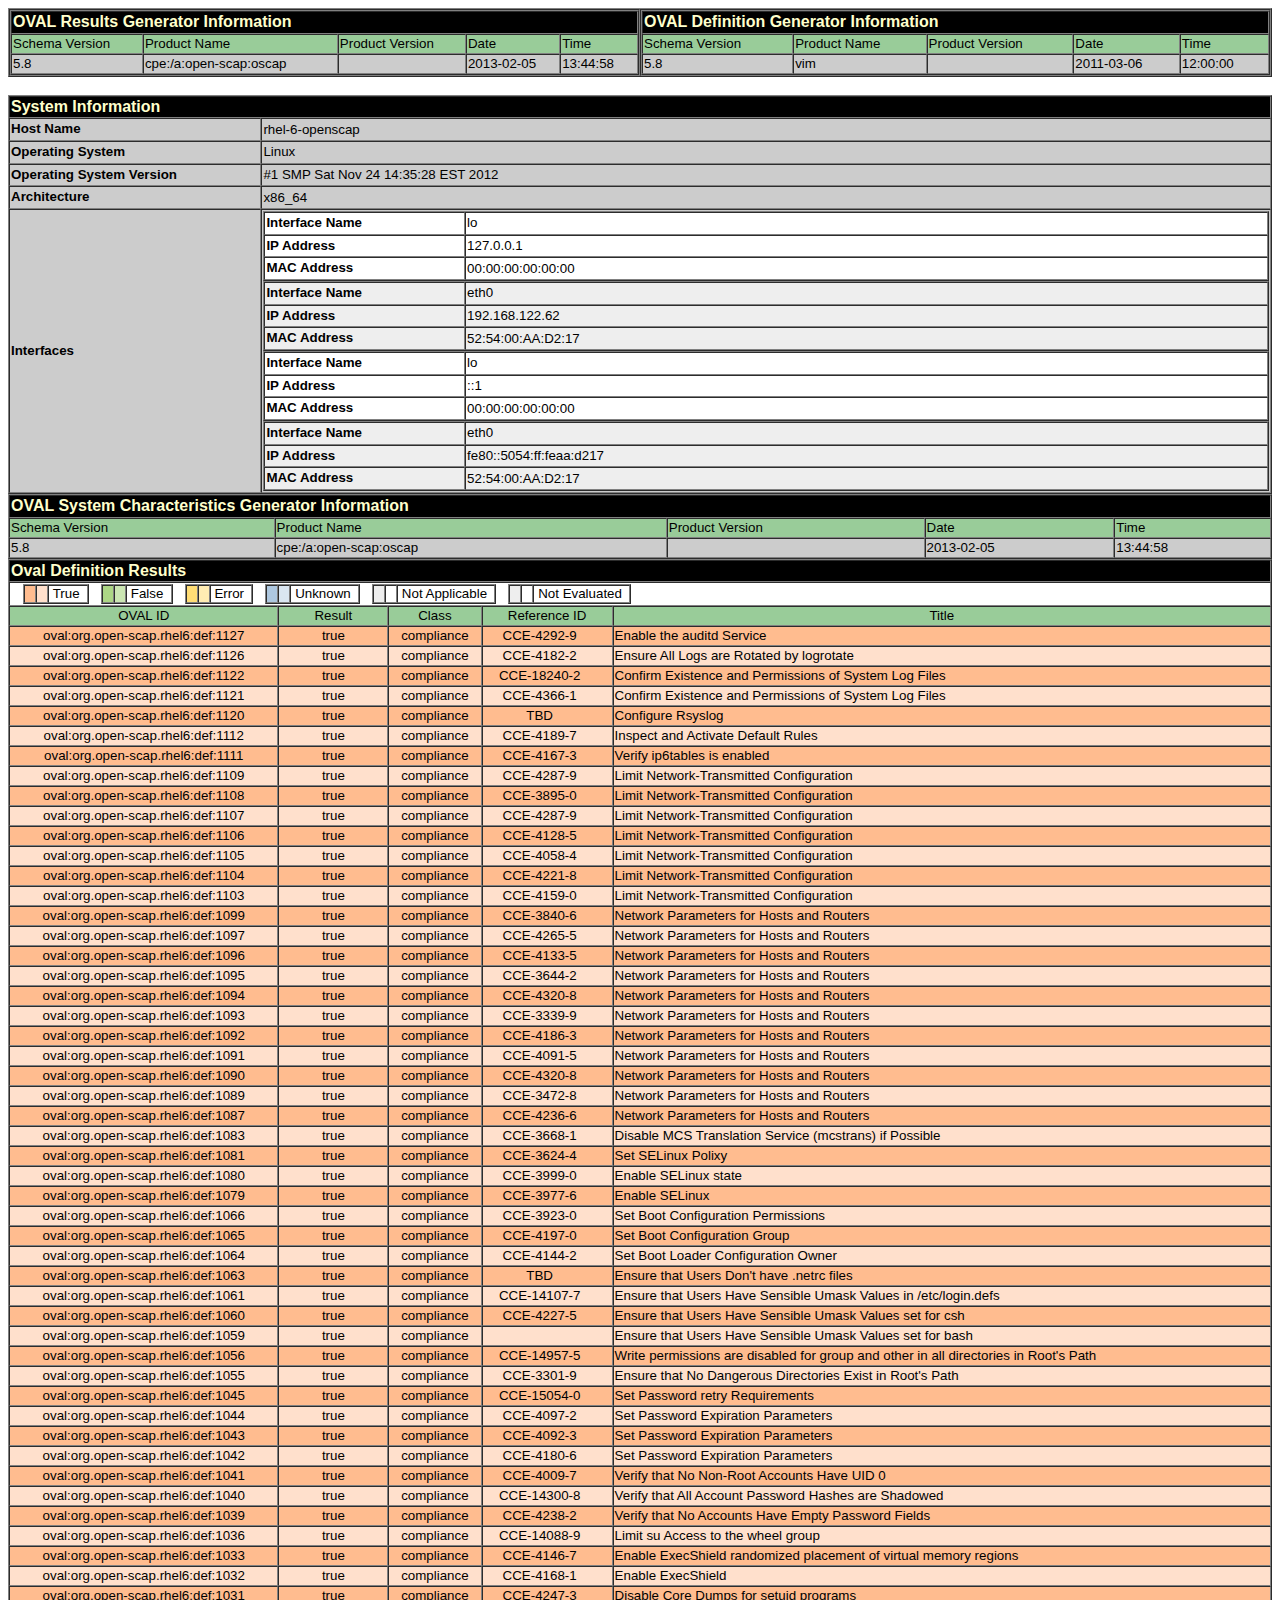
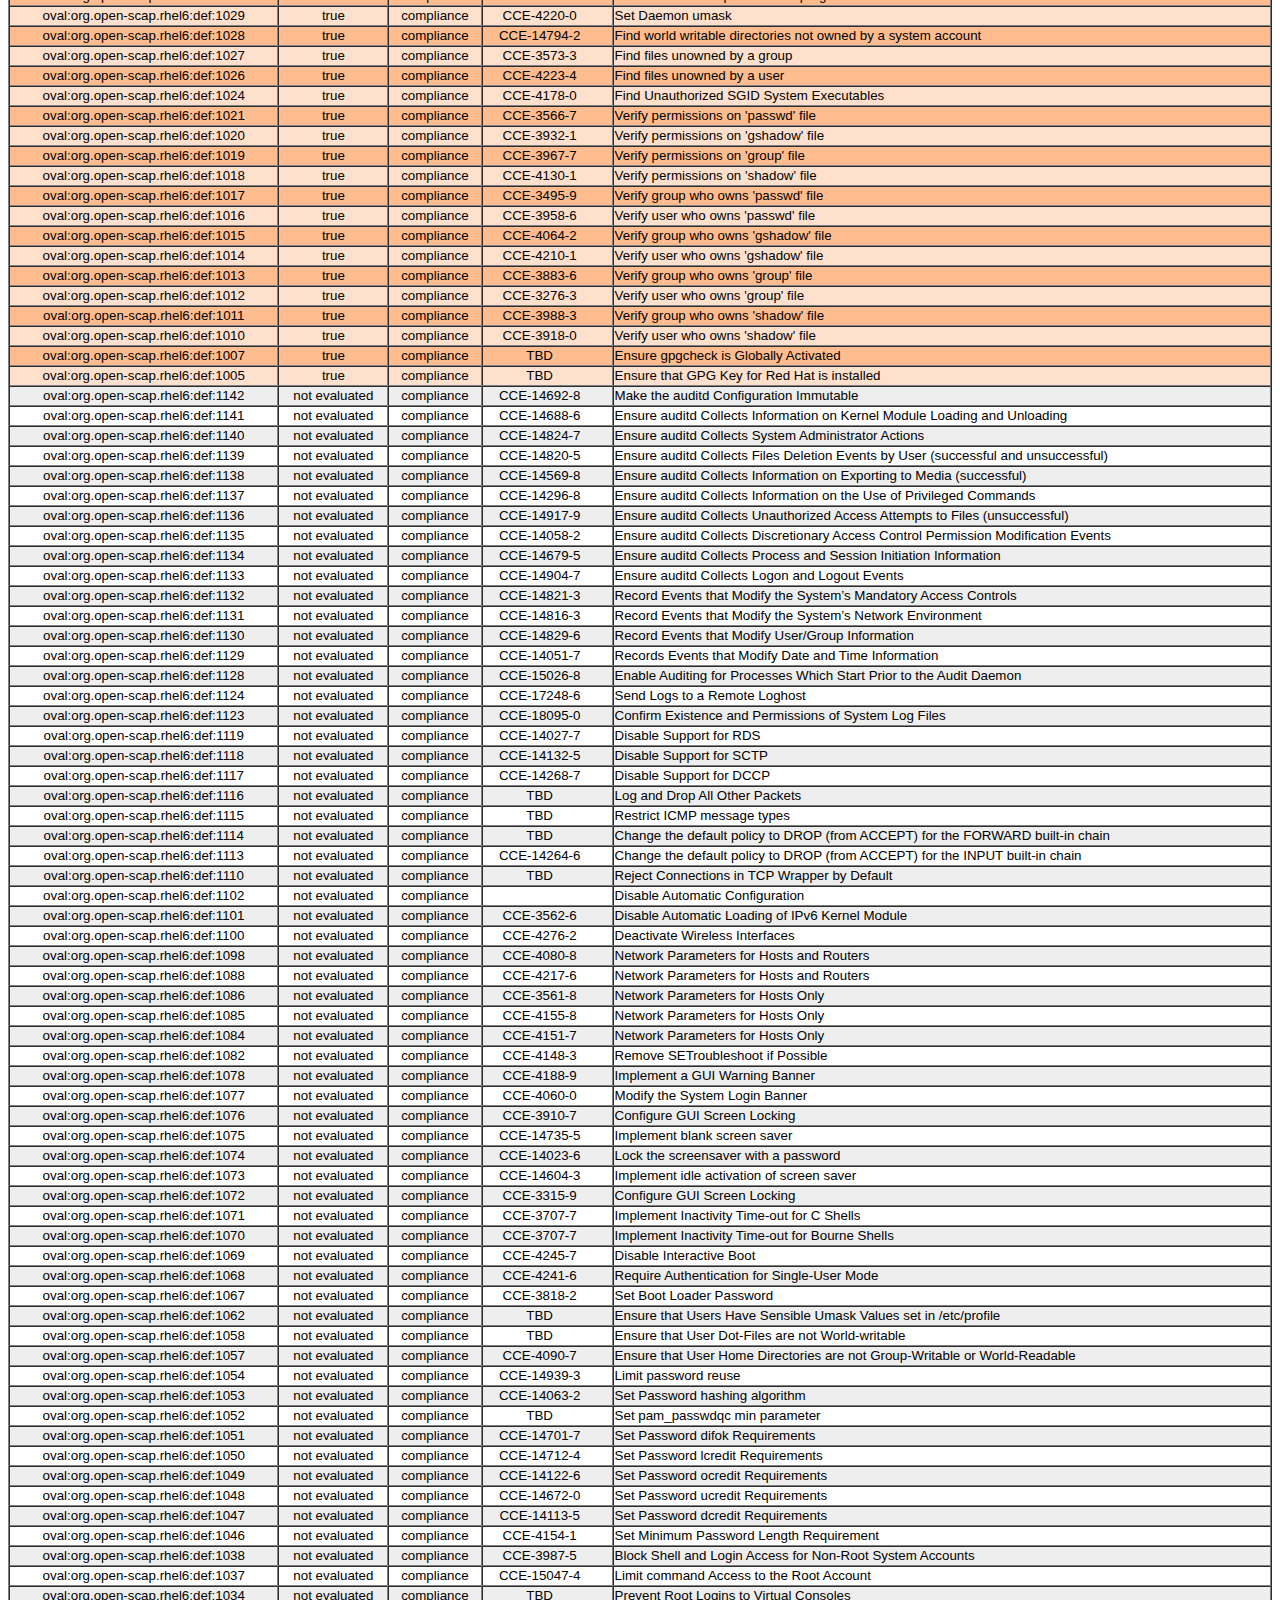
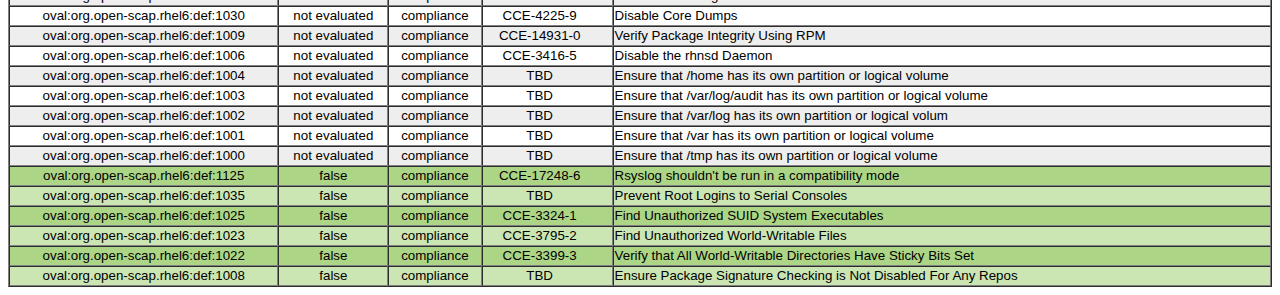
<file: template_public_html/examples/report-oval.html>
<html xmlns:oval="http://oval.mitre.org/XMLSchema/oval-common-5" xmlns:oval-res="http://oval.mitre.org/XMLSchema/oval-results-5" xmlns:oval-sc="http://oval.mitre.org/XMLSchema/oval-system-characteristics-5" xmlns:oval-def="http://oval.mitre.org/XMLSchema/oval-definitions-5" xmlns:apache-def="http://oval.mitre.org/XMLSchema/oval-definitions-5#apache" xmlns:ind-def="http://oval.mitre.org/XMLSchema/oval-definitions-5#independent" xmlns:windows-def="http://oval.mitre.org/XMLSchema/oval-definitions-5#windows" xmlns:unix-def="http://oval.mitre.org/XMLSchema/oval-definitions-5#unix" xmlns:linux-def="http://oval.mitre.org/XMLSchema/oval-definitions-5#linux">
<head>
<meta http-equiv="Content-Type" content="text/html; charset=UTF-8">
<title>OVAL Results</title>
<style type="text/css">

TD.title {BACKGROUND-COLOR: #000000; COLOR: #ffc; TEXT-ALIGN: left; font: bold 12pt/14pt "Arial"} 
TD.label {BACKGROUND-COLOR: #99cc99; font: 10pt/12pt "Arial"}
TD.label2 {font: bold 10pt/14pt "Arial"}
TD.text {font: 10pt/12pt "Arial"}

.trueA{background-color: #FFBC8F; font: 10pt/12pt "Arial"}
.trueB{background-color: #FFE0CC; font: 10pt/12pt "Arial"}
				
.falseA{background-color: #ACD685; font: 10pt/12pt "Arial"}
.falseB{background-color: #CBE6B3; font: 10pt/12pt "Arial"}
				
.unknownA{background-color: #AEC8E0; font: 10pt/12pt "Arial"}
.unknownB{background-color: #DAE6F1; font: 10pt/12pt "Arial"}
				
.errorA{background-color: #FFDD75; font: 10pt/12pt "Arial"}
.errorB{background-color: #FFECB3; font: 10pt/12pt "Arial"}
				
.naA{background-color: #EEEEEE; font: 10pt/12pt "Arial"}
.naB{background-color: #FFFFFF; font: 10pt/12pt "Arial"}
				
.neA{background-color: #EEEEEE; font: 10pt/12pt "Arial"}
.neB{background-color: #FFFFFF; font: 10pt/12pt "Arial"}

		</style>
</head>
<body>
<table border="1" cellpadding="0" cellspacing="0" width="100%"><tr>
<td width="50%"><table border="1" cellspacing="0" cellpaddign="2" width="100%" bgcolor="#cccccc">
<tr><td class="title" colspan="5">OVAL Results Generator Information</td></tr>
<tr>
<td class="label" nowrap>Schema Version</td>
<td class="label" nowrap>Product Name</td>
<td class="label" nowrap>Product Version</td>
<td class="label">Date</td>
<td class="label">Time</td>
</tr>
<td class="text">5.8 </td>
<td class="text">cpe:/a:open-scap:oscap </td>
<td class="text"> </td>
<td class="text">2013-02-05</td>
<td class="text">13:44:58  </td>
</table></td>
<td width="50%"><table border="1" cellspacing="0" cellpaddign="2" width="100%" bgcolor="#cccccc">
<tr><td class="title" colspan="5">OVAL Definition Generator Information</td></tr>
<tr>
<td class="label" nowrap>Schema Version</td>
<td class="label" nowrap>Product Name</td>
<td class="label" nowrap>Product Version</td>
<td class="label">Date</td>
<td class="label">Time</td>
</tr>
<td class="text">5.8 </td>
<td class="text">vim </td>
<td class="text"> </td>
<td class="text">2011-03-06</td>
<td class="text">12:00:00  </td>
</table></td>
</tr></table>
<br><table border="1" cellspacing="0" cellpaddign="2" width="100%" bgcolor="#cccccc">
<tr><td class="title" colspan="2"><a name="1">System Information</a></td></tr>
<tr>
<td class="label2" width="20%">Host Name</td>
<td class="text" width="80%">rhel-6-openscap </td>
</tr>
<tr>
<td class="label2" width="20%">Operating System</td>
<td class="text" width="80%">Linux </td>
</tr>
<tr>
<td class="label2" width="20%">Operating System Version</td>
<td class="text" width="80%">#1 SMP Sat Nov 24 14:35:28 EST 2012 </td>
</tr>
<tr>
<td class="label2" width="20%">Architecture</td>
<td class="text" width="80%">x86_64 </td>
</tr>
<tr>
<td class="label2" width="20%">Interfaces</td>
<td width="80%">
<table border="1" cellpadding="1" cellspacing="0" width="100%" bgcolor="ffffff">
<tr>
<td class="label2" width="20%">Interface Name</td>
<td class="text" width="80%">lo </td>
</tr>
<tr>
<td class="label2" width="20%">IP Address</td>
<td class="text" width="80%">127.0.0.1 </td>
</tr>
<tr>
<td class="label2" width="20%">MAC Address</td>
<td class="text" width="80%">00:00:00:00:00:00 </td>
</tr>
</table>
<table border="1" cellpadding="1" cellspacing="0" width="100%" bgcolor="eeeeee">
<tr>
<td class="label2" width="20%">Interface Name</td>
<td class="text" width="80%">eth0 </td>
</tr>
<tr>
<td class="label2" width="20%">IP Address</td>
<td class="text" width="80%">192.168.122.62 </td>
</tr>
<tr>
<td class="label2" width="20%">MAC Address</td>
<td class="text" width="80%">52:54:00:AA:D2:17 </td>
</tr>
</table>
<table border="1" cellpadding="1" cellspacing="0" width="100%" bgcolor="ffffff">
<tr>
<td class="label2" width="20%">Interface Name</td>
<td class="text" width="80%">lo </td>
</tr>
<tr>
<td class="label2" width="20%">IP Address</td>
<td class="text" width="80%">::1 </td>
</tr>
<tr>
<td class="label2" width="20%">MAC Address</td>
<td class="text" width="80%">00:00:00:00:00:00 </td>
</tr>
</table>
<table border="1" cellpadding="1" cellspacing="0" width="100%" bgcolor="eeeeee">
<tr>
<td class="label2" width="20%">Interface Name</td>
<td class="text" width="80%">eth0 </td>
</tr>
<tr>
<td class="label2" width="20%">IP Address</td>
<td class="text" width="80%">fe80::5054:ff:feaa:d217 </td>
</tr>
<tr>
<td class="label2" width="20%">MAC Address</td>
<td class="text" width="80%">52:54:00:AA:D2:17 </td>
</tr>
</table>
</td>
</tr>
</table>
<table border="1" cellspacing="0" cellpaddign="2" width="100%" bgcolor="#cccccc">
<tr><td class="title" colspan="5">OVAL System Characteristics Generator Information</td></tr>
<tr>
<td class="label">Schema Version</td>
<td class="label">Product Name</td>
<td class="label">Product Version</td>
<td class="label">Date</td>
<td class="label">Time</td>
</tr>
<td class="text">5.8 </td>
<td class="text">cpe:/a:open-scap:oscap </td>
<td class="text"> </td>
<td class="text">2013-02-05</td>
<td class="text">13:44:58  </td>
</table>
<table border="1" cellspacing="0" cellpaddign="2" width="100%">
<tr><td class="title" colspan="7">Oval Definition Results</td></tr>
<tr><td colspan="7"><table border="0" cellspacing="0" cellpadding="0"><tr>
<td>   </td>
<td><table border="1" cellpadding="0" cellspacing="0"><tr>
<td class="trueA" width="10"> </td>
<td class="trueB" width="10"> </td>
<td class="text"> True  </td>
</tr></table></td>
<td>   </td>
<td><table border="1" cellpadding="0" cellspacing="0"><tr>
<td class="falseA" width="10"> </td>
<td class="falseB" width="10"> </td>
<td class="text"> False  </td>
</tr></table></td>
<td>   </td>
<td><table border="1" cellpadding="0" cellspacing="0"><tr>
<td class="errorA" width="10"> </td>
<td class="errorB" width="10"> </td>
<td class="text"> Error  </td>
</tr></table></td>
<td>   </td>
<td><table border="1" cellpadding="0" cellspacing="0"><tr>
<td class="unknownA" width="10"> </td>
<td class="unknownB" width="10"> </td>
<td class="text"> Unknown  </td>
</tr></table></td>
<td>   </td>
<td><table border="1" cellpadding="0" cellspacing="0"><tr>
<td class="naA" width="10"> </td>
<td class="naB" width="10"> </td>
<td class="text"> Not Applicable  </td>
</tr></table></td>
<td>   </td>
<td><table border="1" cellpadding="0" cellspacing="0"><tr>
<td class="neA" width="10"> </td>
<td class="neB" width="10"> </td>
<td class="text"> Not Evaluated  </td>
</tr></table></td>
</tr></table></td></tr>
<tr>
<td class="label" align="center">OVAL ID</td>
<td class="label" align="center">Result</td>
<td class="label" align="center">Class</td>
<td class="label" align="center">Reference ID</td>
<td class="label" align="center">Title</td>
</tr>
<tr class="trueA">
<td class="text" align="center">oval:org.open-scap.rhel6:def:1127</td>
<td class="text" align="center">true</td>
<td class="text" align="center">compliance</td>
<td class="text" align="center">CCE-4292-9  
				 
			</td>
<td class="text">Enable the auditd Service 
			</td>
</tr>
<tr class="trueB">
<td class="text" align="center">oval:org.open-scap.rhel6:def:1126</td>
<td class="text" align="center">true</td>
<td class="text" align="center">compliance</td>
<td class="text" align="center">CCE-4182-2  
				 
			</td>
<td class="text">Ensure All Logs are Rotated by logrotate 
			</td>
</tr>
<tr class="trueA">
<td class="text" align="center">oval:org.open-scap.rhel6:def:1122</td>
<td class="text" align="center">true</td>
<td class="text" align="center">compliance</td>
<td class="text" align="center">CCE-18240-2  
				 
			</td>
<td class="text">Confirm Existence and Permissions of System Log Files  
			</td>
</tr>
<tr class="trueB">
<td class="text" align="center">oval:org.open-scap.rhel6:def:1121</td>
<td class="text" align="center">true</td>
<td class="text" align="center">compliance</td>
<td class="text" align="center">CCE-4366-1  
				 
			</td>
<td class="text">Confirm Existence and Permissions of System Log Files  
			</td>
</tr>
<tr class="trueA">
<td class="text" align="center">oval:org.open-scap.rhel6:def:1120</td>
<td class="text" align="center">true</td>
<td class="text" align="center">compliance</td>
<td class="text" align="center">TBD  
				 
			</td>
<td class="text">Configure Rsyslog 
			</td>
</tr>
<tr class="trueB">
<td class="text" align="center">oval:org.open-scap.rhel6:def:1112</td>
<td class="text" align="center">true</td>
<td class="text" align="center">compliance</td>
<td class="text" align="center">CCE-4189-7  
				 
			</td>
<td class="text">Inspect and Activate Default Rules  
			</td>
</tr>
<tr class="trueA">
<td class="text" align="center">oval:org.open-scap.rhel6:def:1111</td>
<td class="text" align="center">true</td>
<td class="text" align="center">compliance</td>
<td class="text" align="center">CCE-4167-3  
				 
			</td>
<td class="text">Verify ip6tables is enabled 
			</td>
</tr>
<tr class="trueB">
<td class="text" align="center">oval:org.open-scap.rhel6:def:1109</td>
<td class="text" align="center">true</td>
<td class="text" align="center">compliance</td>
<td class="text" align="center">CCE-4287-9  
				 
			</td>
<td class="text">Limit Network-Transmitted Configuration 
			</td>
</tr>
<tr class="trueA">
<td class="text" align="center">oval:org.open-scap.rhel6:def:1108</td>
<td class="text" align="center">true</td>
<td class="text" align="center">compliance</td>
<td class="text" align="center">CCE-3895-0  
				 
			</td>
<td class="text">Limit Network-Transmitted Configuration 
			</td>
</tr>
<tr class="trueB">
<td class="text" align="center">oval:org.open-scap.rhel6:def:1107</td>
<td class="text" align="center">true</td>
<td class="text" align="center">compliance</td>
<td class="text" align="center">CCE-4287-9  
				 
			</td>
<td class="text">Limit Network-Transmitted Configuration 
			</td>
</tr>
<tr class="trueA">
<td class="text" align="center">oval:org.open-scap.rhel6:def:1106</td>
<td class="text" align="center">true</td>
<td class="text" align="center">compliance</td>
<td class="text" align="center">CCE-4128-5  
				 
			</td>
<td class="text">Limit Network-Transmitted Configuration 
			</td>
</tr>
<tr class="trueB">
<td class="text" align="center">oval:org.open-scap.rhel6:def:1105</td>
<td class="text" align="center">true</td>
<td class="text" align="center">compliance</td>
<td class="text" align="center">CCE-4058-4  
				 
			</td>
<td class="text">Limit Network-Transmitted Configuration 
			</td>
</tr>
<tr class="trueA">
<td class="text" align="center">oval:org.open-scap.rhel6:def:1104</td>
<td class="text" align="center">true</td>
<td class="text" align="center">compliance</td>
<td class="text" align="center">CCE-4221-8  
				 
			</td>
<td class="text">Limit Network-Transmitted Configuration 
			</td>
</tr>
<tr class="trueB">
<td class="text" align="center">oval:org.open-scap.rhel6:def:1103</td>
<td class="text" align="center">true</td>
<td class="text" align="center">compliance</td>
<td class="text" align="center">CCE-4159-0  
				 
			</td>
<td class="text">Limit Network-Transmitted Configuration 
			</td>
</tr>
<tr class="trueA">
<td class="text" align="center">oval:org.open-scap.rhel6:def:1099</td>
<td class="text" align="center">true</td>
<td class="text" align="center">compliance</td>
<td class="text" align="center">CCE-3840-6  
				 
			</td>
<td class="text">Network Parameters for Hosts and Routers 
			</td>
</tr>
<tr class="trueB">
<td class="text" align="center">oval:org.open-scap.rhel6:def:1097</td>
<td class="text" align="center">true</td>
<td class="text" align="center">compliance</td>
<td class="text" align="center">CCE-4265-5  
				 
			</td>
<td class="text">Network Parameters for Hosts and Routers 
			</td>
</tr>
<tr class="trueA">
<td class="text" align="center">oval:org.open-scap.rhel6:def:1096</td>
<td class="text" align="center">true</td>
<td class="text" align="center">compliance</td>
<td class="text" align="center">CCE-4133-5  
				 
			</td>
<td class="text">Network Parameters for Hosts and Routers 
			</td>
</tr>
<tr class="trueB">
<td class="text" align="center">oval:org.open-scap.rhel6:def:1095</td>
<td class="text" align="center">true</td>
<td class="text" align="center">compliance</td>
<td class="text" align="center">CCE-3644-2  
				 
			</td>
<td class="text">Network Parameters for Hosts and Routers 
			</td>
</tr>
<tr class="trueA">
<td class="text" align="center">oval:org.open-scap.rhel6:def:1094</td>
<td class="text" align="center">true</td>
<td class="text" align="center">compliance</td>
<td class="text" align="center">CCE-4320-8  
				 
			</td>
<td class="text">Network Parameters for Hosts and Routers 
			</td>
</tr>
<tr class="trueB">
<td class="text" align="center">oval:org.open-scap.rhel6:def:1093</td>
<td class="text" align="center">true</td>
<td class="text" align="center">compliance</td>
<td class="text" align="center">CCE-3339-9  
				 
			</td>
<td class="text">Network Parameters for Hosts and Routers 
			</td>
</tr>
<tr class="trueA">
<td class="text" align="center">oval:org.open-scap.rhel6:def:1092</td>
<td class="text" align="center">true</td>
<td class="text" align="center">compliance</td>
<td class="text" align="center">CCE-4186-3  
				 
			</td>
<td class="text">Network Parameters for Hosts and Routers 
			</td>
</tr>
<tr class="trueB">
<td class="text" align="center">oval:org.open-scap.rhel6:def:1091</td>
<td class="text" align="center">true</td>
<td class="text" align="center">compliance</td>
<td class="text" align="center">CCE-4091-5  
				 
			</td>
<td class="text">Network Parameters for Hosts and Routers 
			</td>
</tr>
<tr class="trueA">
<td class="text" align="center">oval:org.open-scap.rhel6:def:1090</td>
<td class="text" align="center">true</td>
<td class="text" align="center">compliance</td>
<td class="text" align="center">CCE-4320-8  
				 
			</td>
<td class="text">Network Parameters for Hosts and Routers 
			</td>
</tr>
<tr class="trueB">
<td class="text" align="center">oval:org.open-scap.rhel6:def:1089</td>
<td class="text" align="center">true</td>
<td class="text" align="center">compliance</td>
<td class="text" align="center">CCE-3472-8  
				 
			</td>
<td class="text">Network Parameters for Hosts and Routers 
			</td>
</tr>
<tr class="trueA">
<td class="text" align="center">oval:org.open-scap.rhel6:def:1087</td>
<td class="text" align="center">true</td>
<td class="text" align="center">compliance</td>
<td class="text" align="center">CCE-4236-6  
				 
			</td>
<td class="text">Network Parameters for Hosts and Routers 
			</td>
</tr>
<tr class="trueB">
<td class="text" align="center">oval:org.open-scap.rhel6:def:1083</td>
<td class="text" align="center">true</td>
<td class="text" align="center">compliance</td>
<td class="text" align="center">CCE-3668-1  
				 
			</td>
<td class="text">Disable MCS Translation Service (mcstrans) if Possible 
			</td>
</tr>
<tr class="trueA">
<td class="text" align="center">oval:org.open-scap.rhel6:def:1081</td>
<td class="text" align="center">true</td>
<td class="text" align="center">compliance</td>
<td class="text" align="center">CCE-3624-4  
				 
			</td>
<td class="text">Set SELinux Polixy 
			</td>
</tr>
<tr class="trueB">
<td class="text" align="center">oval:org.open-scap.rhel6:def:1080</td>
<td class="text" align="center">true</td>
<td class="text" align="center">compliance</td>
<td class="text" align="center">CCE-3999-0  
				 
			</td>
<td class="text">Enable SELinux state 
			</td>
</tr>
<tr class="trueA">
<td class="text" align="center">oval:org.open-scap.rhel6:def:1079</td>
<td class="text" align="center">true</td>
<td class="text" align="center">compliance</td>
<td class="text" align="center">CCE-3977-6  
				 
			</td>
<td class="text">Enable SELinux 
			</td>
</tr>
<tr class="trueB">
<td class="text" align="center">oval:org.open-scap.rhel6:def:1066</td>
<td class="text" align="center">true</td>
<td class="text" align="center">compliance</td>
<td class="text" align="center">CCE-3923-0  
				 
			</td>
<td class="text">Set Boot Configuration Permissions 
			</td>
</tr>
<tr class="trueA">
<td class="text" align="center">oval:org.open-scap.rhel6:def:1065</td>
<td class="text" align="center">true</td>
<td class="text" align="center">compliance</td>
<td class="text" align="center">CCE-4197-0  
				 
			</td>
<td class="text">Set Boot Configuration Group 
			</td>
</tr>
<tr class="trueB">
<td class="text" align="center">oval:org.open-scap.rhel6:def:1064</td>
<td class="text" align="center">true</td>
<td class="text" align="center">compliance</td>
<td class="text" align="center">CCE-4144-2  
				 
			</td>
<td class="text">Set Boot Loader Configuration Owner 
			</td>
</tr>
<tr class="trueA">
<td class="text" align="center">oval:org.open-scap.rhel6:def:1063</td>
<td class="text" align="center">true</td>
<td class="text" align="center">compliance</td>
<td class="text" align="center">TBD  
				 
			</td>
<td class="text">Ensure that Users Don't have .netrc files 
			</td>
</tr>
<tr class="trueB">
<td class="text" align="center">oval:org.open-scap.rhel6:def:1061</td>
<td class="text" align="center">true</td>
<td class="text" align="center">compliance</td>
<td class="text" align="center">CCE-14107-7  
				 
			</td>
<td class="text">Ensure that Users Have Sensible Umask Values in /etc/login.defs 
			</td>
</tr>
<tr class="trueA">
<td class="text" align="center">oval:org.open-scap.rhel6:def:1060</td>
<td class="text" align="center">true</td>
<td class="text" align="center">compliance</td>
<td class="text" align="center">CCE-4227-5  
				 
			</td>
<td class="text">Ensure that Users Have Sensible Umask Values set for csh 
			</td>
</tr>
<tr class="trueB">
<td class="text" align="center">oval:org.open-scap.rhel6:def:1059</td>
<td class="text" align="center">true</td>
<td class="text" align="center">compliance</td>
<td class="text" align="center"> 
				 
			</td>
<td class="text">Ensure that Users Have Sensible Umask Values set for bash 
			</td>
</tr>
<tr class="trueA">
<td class="text" align="center">oval:org.open-scap.rhel6:def:1056</td>
<td class="text" align="center">true</td>
<td class="text" align="center">compliance</td>
<td class="text" align="center">CCE-14957-5  
				 
			</td>
<td class="text">Write permissions are disabled for group and other in all directories in Root's Path 
			</td>
</tr>
<tr class="trueB">
<td class="text" align="center">oval:org.open-scap.rhel6:def:1055</td>
<td class="text" align="center">true</td>
<td class="text" align="center">compliance</td>
<td class="text" align="center">CCE-3301-9  
				 
			</td>
<td class="text">Ensure that No Dangerous Directories Exist in Root's Path 
			</td>
</tr>
<tr class="trueA">
<td class="text" align="center">oval:org.open-scap.rhel6:def:1045</td>
<td class="text" align="center">true</td>
<td class="text" align="center">compliance</td>
<td class="text" align="center">CCE-15054-0  
				 
			</td>
<td class="text">Set Password retry Requirements 
			</td>
</tr>
<tr class="trueB">
<td class="text" align="center">oval:org.open-scap.rhel6:def:1044</td>
<td class="text" align="center">true</td>
<td class="text" align="center">compliance</td>
<td class="text" align="center">CCE-4097-2  
				 
			</td>
<td class="text">Set Password Expiration Parameters 
			</td>
</tr>
<tr class="trueA">
<td class="text" align="center">oval:org.open-scap.rhel6:def:1043</td>
<td class="text" align="center">true</td>
<td class="text" align="center">compliance</td>
<td class="text" align="center">CCE-4092-3  
				 
			</td>
<td class="text">Set Password Expiration Parameters 
			</td>
</tr>
<tr class="trueB">
<td class="text" align="center">oval:org.open-scap.rhel6:def:1042</td>
<td class="text" align="center">true</td>
<td class="text" align="center">compliance</td>
<td class="text" align="center">CCE-4180-6  
				 
			</td>
<td class="text">Set Password Expiration Parameters 
			</td>
</tr>
<tr class="trueA">
<td class="text" align="center">oval:org.open-scap.rhel6:def:1041</td>
<td class="text" align="center">true</td>
<td class="text" align="center">compliance</td>
<td class="text" align="center">CCE-4009-7  
				 
			</td>
<td class="text">Verify that No Non-Root Accounts Have UID 0 
			</td>
</tr>
<tr class="trueB">
<td class="text" align="center">oval:org.open-scap.rhel6:def:1040</td>
<td class="text" align="center">true</td>
<td class="text" align="center">compliance</td>
<td class="text" align="center">CCE-14300-8  
				 
			</td>
<td class="text">Verify that All Account Password Hashes are Shadowed 
			</td>
</tr>
<tr class="trueA">
<td class="text" align="center">oval:org.open-scap.rhel6:def:1039</td>
<td class="text" align="center">true</td>
<td class="text" align="center">compliance</td>
<td class="text" align="center">CCE-4238-2  
				 
			</td>
<td class="text">Verify that No Accounts Have Empty Password Fields 
			</td>
</tr>
<tr class="trueB">
<td class="text" align="center">oval:org.open-scap.rhel6:def:1036</td>
<td class="text" align="center">true</td>
<td class="text" align="center">compliance</td>
<td class="text" align="center">CCE-14088-9  
				 
			</td>
<td class="text">Limit su Access to the wheel group 
			</td>
</tr>
<tr class="trueA">
<td class="text" align="center">oval:org.open-scap.rhel6:def:1033</td>
<td class="text" align="center">true</td>
<td class="text" align="center">compliance</td>
<td class="text" align="center">CCE-4146-7  
				 
			</td>
<td class="text">Enable ExecShield randomized placement of virtual memory regions 
			</td>
</tr>
<tr class="trueB">
<td class="text" align="center">oval:org.open-scap.rhel6:def:1032</td>
<td class="text" align="center">true</td>
<td class="text" align="center">compliance</td>
<td class="text" align="center">CCE-4168-1  
				 
			</td>
<td class="text">Enable ExecShield 
			</td>
</tr>
<tr class="trueA">
<td class="text" align="center">oval:org.open-scap.rhel6:def:1031</td>
<td class="text" align="center">true</td>
<td class="text" align="center">compliance</td>
<td class="text" align="center">CCE-4247-3  
				 
			</td>
<td class="text">Disable Core Dumps for setuid programs 
			</td>
</tr>
<tr class="trueB">
<td class="text" align="center">oval:org.open-scap.rhel6:def:1029</td>
<td class="text" align="center">true</td>
<td class="text" align="center">compliance</td>
<td class="text" align="center">CCE-4220-0  
				 
			</td>
<td class="text">Set Daemon umask 
			</td>
</tr>
<tr class="trueA">
<td class="text" align="center">oval:org.open-scap.rhel6:def:1028</td>
<td class="text" align="center">true</td>
<td class="text" align="center">compliance</td>
<td class="text" align="center">CCE-14794-2  
				 
			</td>
<td class="text">Find world writable directories not owned by a system account 
			</td>
</tr>
<tr class="trueB">
<td class="text" align="center">oval:org.open-scap.rhel6:def:1027</td>
<td class="text" align="center">true</td>
<td class="text" align="center">compliance</td>
<td class="text" align="center">CCE-3573-3  
				 
			</td>
<td class="text">Find files unowned by a group 
			</td>
</tr>
<tr class="trueA">
<td class="text" align="center">oval:org.open-scap.rhel6:def:1026</td>
<td class="text" align="center">true</td>
<td class="text" align="center">compliance</td>
<td class="text" align="center">CCE-4223-4  
				 
			</td>
<td class="text">Find files unowned by a user 
			</td>
</tr>
<tr class="trueB">
<td class="text" align="center">oval:org.open-scap.rhel6:def:1024</td>
<td class="text" align="center">true</td>
<td class="text" align="center">compliance</td>
<td class="text" align="center">CCE-4178-0  
				 
			</td>
<td class="text">Find Unauthorized SGID System Executables 
			</td>
</tr>
<tr class="trueA">
<td class="text" align="center">oval:org.open-scap.rhel6:def:1021</td>
<td class="text" align="center">true</td>
<td class="text" align="center">compliance</td>
<td class="text" align="center">CCE-3566-7  
				 
			</td>
<td class="text">Verify permissions on 'passwd' file 
			</td>
</tr>
<tr class="trueB">
<td class="text" align="center">oval:org.open-scap.rhel6:def:1020</td>
<td class="text" align="center">true</td>
<td class="text" align="center">compliance</td>
<td class="text" align="center">CCE-3932-1  
				 
			</td>
<td class="text">Verify permissions on 'gshadow' file 
			</td>
</tr>
<tr class="trueA">
<td class="text" align="center">oval:org.open-scap.rhel6:def:1019</td>
<td class="text" align="center">true</td>
<td class="text" align="center">compliance</td>
<td class="text" align="center">CCE-3967-7  
				 
			</td>
<td class="text">Verify permissions on 'group' file 
			</td>
</tr>
<tr class="trueB">
<td class="text" align="center">oval:org.open-scap.rhel6:def:1018</td>
<td class="text" align="center">true</td>
<td class="text" align="center">compliance</td>
<td class="text" align="center">CCE-4130-1  
				 
			</td>
<td class="text">Verify permissions on 'shadow' file 
			</td>
</tr>
<tr class="trueA">
<td class="text" align="center">oval:org.open-scap.rhel6:def:1017</td>
<td class="text" align="center">true</td>
<td class="text" align="center">compliance</td>
<td class="text" align="center">CCE-3495-9  
				 
			</td>
<td class="text">Verify group who owns 'passwd' file 
			</td>
</tr>
<tr class="trueB">
<td class="text" align="center">oval:org.open-scap.rhel6:def:1016</td>
<td class="text" align="center">true</td>
<td class="text" align="center">compliance</td>
<td class="text" align="center">CCE-3958-6  
				 
			</td>
<td class="text">Verify user who owns 'passwd' file 
			</td>
</tr>
<tr class="trueA">
<td class="text" align="center">oval:org.open-scap.rhel6:def:1015</td>
<td class="text" align="center">true</td>
<td class="text" align="center">compliance</td>
<td class="text" align="center">CCE-4064-2  
				 
			</td>
<td class="text">Verify group who owns 'gshadow' file 
			</td>
</tr>
<tr class="trueB">
<td class="text" align="center">oval:org.open-scap.rhel6:def:1014</td>
<td class="text" align="center">true</td>
<td class="text" align="center">compliance</td>
<td class="text" align="center">CCE-4210-1  
				 
			</td>
<td class="text">Verify user who owns 'gshadow' file 
			</td>
</tr>
<tr class="trueA">
<td class="text" align="center">oval:org.open-scap.rhel6:def:1013</td>
<td class="text" align="center">true</td>
<td class="text" align="center">compliance</td>
<td class="text" align="center">CCE-3883-6  
				 
			</td>
<td class="text">Verify group who owns 'group' file 
			</td>
</tr>
<tr class="trueB">
<td class="text" align="center">oval:org.open-scap.rhel6:def:1012</td>
<td class="text" align="center">true</td>
<td class="text" align="center">compliance</td>
<td class="text" align="center">CCE-3276-3  
				 
			</td>
<td class="text">Verify user who owns 'group' file 
			</td>
</tr>
<tr class="trueA">
<td class="text" align="center">oval:org.open-scap.rhel6:def:1011</td>
<td class="text" align="center">true</td>
<td class="text" align="center">compliance</td>
<td class="text" align="center">CCE-3988-3  
				 
			</td>
<td class="text">Verify group who owns 'shadow' file 
			</td>
</tr>
<tr class="trueB">
<td class="text" align="center">oval:org.open-scap.rhel6:def:1010</td>
<td class="text" align="center">true</td>
<td class="text" align="center">compliance</td>
<td class="text" align="center">CCE-3918-0  
				 
			</td>
<td class="text">Verify user who owns 'shadow' file 
			</td>
</tr>
<tr class="trueA">
<td class="text" align="center">oval:org.open-scap.rhel6:def:1007</td>
<td class="text" align="center">true</td>
<td class="text" align="center">compliance</td>
<td class="text" align="center">TBD  
				 
			</td>
<td class="text">Ensure gpgcheck is Globally Activated 
			</td>
</tr>
<tr class="trueB">
<td class="text" align="center">oval:org.open-scap.rhel6:def:1005</td>
<td class="text" align="center">true</td>
<td class="text" align="center">compliance</td>
<td class="text" align="center">TBD  
				 
			</td>
<td class="text">Ensure that GPG Key for Red Hat is installed 
			</td>
</tr>
<tr class="neA">
<td class="text" align="center">oval:org.open-scap.rhel6:def:1142</td>
<td class="text" align="center">not evaluated</td>
<td class="text" align="center">compliance</td>
<td class="text" align="center">CCE-14692-8  
				 
			</td>
<td class="text">Make the auditd Configuration Immutable 
			</td>
</tr>
<tr class="neB">
<td class="text" align="center">oval:org.open-scap.rhel6:def:1141</td>
<td class="text" align="center">not evaluated</td>
<td class="text" align="center">compliance</td>
<td class="text" align="center">CCE-14688-6  
				 
			</td>
<td class="text">Ensure auditd Collects Information on Kernel Module Loading and Unloading 
			</td>
</tr>
<tr class="neA">
<td class="text" align="center">oval:org.open-scap.rhel6:def:1140</td>
<td class="text" align="center">not evaluated</td>
<td class="text" align="center">compliance</td>
<td class="text" align="center">CCE-14824-7  
				 
			</td>
<td class="text">Ensure auditd Collects System Administrator Actions 
			</td>
</tr>
<tr class="neB">
<td class="text" align="center">oval:org.open-scap.rhel6:def:1139</td>
<td class="text" align="center">not evaluated</td>
<td class="text" align="center">compliance</td>
<td class="text" align="center">CCE-14820-5  
				 
			</td>
<td class="text">Ensure auditd Collects Files Deletion Events by User (successful and unsuccessful) 
			</td>
</tr>
<tr class="neA">
<td class="text" align="center">oval:org.open-scap.rhel6:def:1138</td>
<td class="text" align="center">not evaluated</td>
<td class="text" align="center">compliance</td>
<td class="text" align="center">CCE-14569-8  
				 
			</td>
<td class="text">Ensure auditd Collects Information on Exporting to Media (successful) 
			</td>
</tr>
<tr class="neB">
<td class="text" align="center">oval:org.open-scap.rhel6:def:1137</td>
<td class="text" align="center">not evaluated</td>
<td class="text" align="center">compliance</td>
<td class="text" align="center">CCE-14296-8  
				 
			</td>
<td class="text">Ensure auditd Collects Information on the Use of Privileged Commands 
			</td>
</tr>
<tr class="neA">
<td class="text" align="center">oval:org.open-scap.rhel6:def:1136</td>
<td class="text" align="center">not evaluated</td>
<td class="text" align="center">compliance</td>
<td class="text" align="center">CCE-14917-9  
				 
			</td>
<td class="text">Ensure auditd Collects Unauthorized Access Attempts to Files (unsuccessful) 
			</td>
</tr>
<tr class="neB">
<td class="text" align="center">oval:org.open-scap.rhel6:def:1135</td>
<td class="text" align="center">not evaluated</td>
<td class="text" align="center">compliance</td>
<td class="text" align="center">CCE-14058-2  
				 
			</td>
<td class="text">Ensure auditd Collects Discretionary Access Control Permission Modification Events 
			</td>
</tr>
<tr class="neA">
<td class="text" align="center">oval:org.open-scap.rhel6:def:1134</td>
<td class="text" align="center">not evaluated</td>
<td class="text" align="center">compliance</td>
<td class="text" align="center">CCE-14679-5  
				 
			</td>
<td class="text">Ensure auditd Collects Process and Session Initiation Information 
			</td>
</tr>
<tr class="neB">
<td class="text" align="center">oval:org.open-scap.rhel6:def:1133</td>
<td class="text" align="center">not evaluated</td>
<td class="text" align="center">compliance</td>
<td class="text" align="center">CCE-14904-7  
				 
			</td>
<td class="text">Ensure auditd Collects Logon and Logout Events 
			</td>
</tr>
<tr class="neA">
<td class="text" align="center">oval:org.open-scap.rhel6:def:1132</td>
<td class="text" align="center">not evaluated</td>
<td class="text" align="center">compliance</td>
<td class="text" align="center">CCE-14821-3  
				 
			</td>
<td class="text">Record Events that Modify the System’s Mandatory Access Controls 
			</td>
</tr>
<tr class="neB">
<td class="text" align="center">oval:org.open-scap.rhel6:def:1131</td>
<td class="text" align="center">not evaluated</td>
<td class="text" align="center">compliance</td>
<td class="text" align="center">CCE-14816-3  
				 
			</td>
<td class="text">Record Events that Modify the System’s Network Environment 
			</td>
</tr>
<tr class="neA">
<td class="text" align="center">oval:org.open-scap.rhel6:def:1130</td>
<td class="text" align="center">not evaluated</td>
<td class="text" align="center">compliance</td>
<td class="text" align="center">CCE-14829-6  
				 
			</td>
<td class="text">Record Events that Modify User/Group Information 
			</td>
</tr>
<tr class="neB">
<td class="text" align="center">oval:org.open-scap.rhel6:def:1129</td>
<td class="text" align="center">not evaluated</td>
<td class="text" align="center">compliance</td>
<td class="text" align="center">CCE-14051-7  
				 
			</td>
<td class="text">Records Events that Modify Date and Time Information 
			</td>
</tr>
<tr class="neA">
<td class="text" align="center">oval:org.open-scap.rhel6:def:1128</td>
<td class="text" align="center">not evaluated</td>
<td class="text" align="center">compliance</td>
<td class="text" align="center">CCE-15026-8  
				 
			</td>
<td class="text">Enable Auditing for Processes Which Start Prior to the Audit Daemon 
			</td>
</tr>
<tr class="neB">
<td class="text" align="center">oval:org.open-scap.rhel6:def:1124</td>
<td class="text" align="center">not evaluated</td>
<td class="text" align="center">compliance</td>
<td class="text" align="center">CCE-17248-6  
				 
			</td>
<td class="text">Send Logs to a Remote Loghost  
			</td>
</tr>
<tr class="neA">
<td class="text" align="center">oval:org.open-scap.rhel6:def:1123</td>
<td class="text" align="center">not evaluated</td>
<td class="text" align="center">compliance</td>
<td class="text" align="center">CCE-18095-0  
				 
			</td>
<td class="text">Confirm Existence and Permissions of System Log Files  
			</td>
</tr>
<tr class="neB">
<td class="text" align="center">oval:org.open-scap.rhel6:def:1119</td>
<td class="text" align="center">not evaluated</td>
<td class="text" align="center">compliance</td>
<td class="text" align="center">CCE-14027-7  
				 
			</td>
<td class="text">Disable Support for RDS 
			</td>
</tr>
<tr class="neA">
<td class="text" align="center">oval:org.open-scap.rhel6:def:1118</td>
<td class="text" align="center">not evaluated</td>
<td class="text" align="center">compliance</td>
<td class="text" align="center">CCE-14132-5  
				 
			</td>
<td class="text">Disable Support for SCTP 
			</td>
</tr>
<tr class="neB">
<td class="text" align="center">oval:org.open-scap.rhel6:def:1117</td>
<td class="text" align="center">not evaluated</td>
<td class="text" align="center">compliance</td>
<td class="text" align="center">CCE-14268-7  
				 
			</td>
<td class="text">Disable Support for DCCP 
			</td>
</tr>
<tr class="neA">
<td class="text" align="center">oval:org.open-scap.rhel6:def:1116</td>
<td class="text" align="center">not evaluated</td>
<td class="text" align="center">compliance</td>
<td class="text" align="center">TBD  
				 
			</td>
<td class="text">Log and Drop All Other Packets 
			</td>
</tr>
<tr class="neB">
<td class="text" align="center">oval:org.open-scap.rhel6:def:1115</td>
<td class="text" align="center">not evaluated</td>
<td class="text" align="center">compliance</td>
<td class="text" align="center">TBD  
				 
			</td>
<td class="text">Restrict ICMP message types 
			</td>
</tr>
<tr class="neA">
<td class="text" align="center">oval:org.open-scap.rhel6:def:1114</td>
<td class="text" align="center">not evaluated</td>
<td class="text" align="center">compliance</td>
<td class="text" align="center">TBD  
				 
			</td>
<td class="text">Change the default policy to DROP (from ACCEPT) for the FORWARD built-in chain 
			</td>
</tr>
<tr class="neB">
<td class="text" align="center">oval:org.open-scap.rhel6:def:1113</td>
<td class="text" align="center">not evaluated</td>
<td class="text" align="center">compliance</td>
<td class="text" align="center">CCE-14264-6  
				 
			</td>
<td class="text">Change the default policy to DROP (from ACCEPT) for the INPUT built-in chain 
			</td>
</tr>
<tr class="neA">
<td class="text" align="center">oval:org.open-scap.rhel6:def:1110</td>
<td class="text" align="center">not evaluated</td>
<td class="text" align="center">compliance</td>
<td class="text" align="center">TBD  
				 
			</td>
<td class="text">Reject Connections in TCP Wrapper by Default 
			</td>
</tr>
<tr class="neB">
<td class="text" align="center">oval:org.open-scap.rhel6:def:1102</td>
<td class="text" align="center">not evaluated</td>
<td class="text" align="center">compliance</td>
<td class="text" align="center"> 
				 
			</td>
<td class="text">Disable Automatic Configuration 
			</td>
</tr>
<tr class="neA">
<td class="text" align="center">oval:org.open-scap.rhel6:def:1101</td>
<td class="text" align="center">not evaluated</td>
<td class="text" align="center">compliance</td>
<td class="text" align="center">CCE-3562-6  
				 
			</td>
<td class="text">Disable Automatic Loading of IPv6 Kernel Module 
			</td>
</tr>
<tr class="neB">
<td class="text" align="center">oval:org.open-scap.rhel6:def:1100</td>
<td class="text" align="center">not evaluated</td>
<td class="text" align="center">compliance</td>
<td class="text" align="center">CCE-4276-2  
				 
			</td>
<td class="text">Deactivate Wireless Interfaces 
			</td>
</tr>
<tr class="neA">
<td class="text" align="center">oval:org.open-scap.rhel6:def:1098</td>
<td class="text" align="center">not evaluated</td>
<td class="text" align="center">compliance</td>
<td class="text" align="center">CCE-4080-8  
				 
			</td>
<td class="text">Network Parameters for Hosts and Routers 
			</td>
</tr>
<tr class="neB">
<td class="text" align="center">oval:org.open-scap.rhel6:def:1088</td>
<td class="text" align="center">not evaluated</td>
<td class="text" align="center">compliance</td>
<td class="text" align="center">CCE-4217-6  
				 
			</td>
<td class="text">Network Parameters for Hosts and Routers 
			</td>
</tr>
<tr class="neA">
<td class="text" align="center">oval:org.open-scap.rhel6:def:1086</td>
<td class="text" align="center">not evaluated</td>
<td class="text" align="center">compliance</td>
<td class="text" align="center">CCE-3561-8  
				 
			</td>
<td class="text">Network Parameters for Hosts Only 
			</td>
</tr>
<tr class="neB">
<td class="text" align="center">oval:org.open-scap.rhel6:def:1085</td>
<td class="text" align="center">not evaluated</td>
<td class="text" align="center">compliance</td>
<td class="text" align="center">CCE-4155-8  
				 
			</td>
<td class="text">Network Parameters for Hosts Only 
			</td>
</tr>
<tr class="neA">
<td class="text" align="center">oval:org.open-scap.rhel6:def:1084</td>
<td class="text" align="center">not evaluated</td>
<td class="text" align="center">compliance</td>
<td class="text" align="center">CCE-4151-7  
				 
			</td>
<td class="text">Network Parameters for Hosts Only 
			</td>
</tr>
<tr class="neB">
<td class="text" align="center">oval:org.open-scap.rhel6:def:1082</td>
<td class="text" align="center">not evaluated</td>
<td class="text" align="center">compliance</td>
<td class="text" align="center">CCE-4148-3  
				 
			</td>
<td class="text">Remove SETroubleshoot if Possible 
			</td>
</tr>
<tr class="neA">
<td class="text" align="center">oval:org.open-scap.rhel6:def:1078</td>
<td class="text" align="center">not evaluated</td>
<td class="text" align="center">compliance</td>
<td class="text" align="center">CCE-4188-9  
				 
			</td>
<td class="text">Implement a GUI Warning Banner 
			</td>
</tr>
<tr class="neB">
<td class="text" align="center">oval:org.open-scap.rhel6:def:1077</td>
<td class="text" align="center">not evaluated</td>
<td class="text" align="center">compliance</td>
<td class="text" align="center">CCE-4060-0  
				 
			</td>
<td class="text">Modify the System Login Banner 
			</td>
</tr>
<tr class="neA">
<td class="text" align="center">oval:org.open-scap.rhel6:def:1076</td>
<td class="text" align="center">not evaluated</td>
<td class="text" align="center">compliance</td>
<td class="text" align="center">CCE-3910-7  
				 
			</td>
<td class="text">Configure GUI Screen Locking 
			</td>
</tr>
<tr class="neB">
<td class="text" align="center">oval:org.open-scap.rhel6:def:1075</td>
<td class="text" align="center">not evaluated</td>
<td class="text" align="center">compliance</td>
<td class="text" align="center">CCE-14735-5  
				 
			</td>
<td class="text">Implement blank screen saver 
			</td>
</tr>
<tr class="neA">
<td class="text" align="center">oval:org.open-scap.rhel6:def:1074</td>
<td class="text" align="center">not evaluated</td>
<td class="text" align="center">compliance</td>
<td class="text" align="center">CCE-14023-6  
				 
			</td>
<td class="text">Lock the screensaver with a password 
			</td>
</tr>
<tr class="neB">
<td class="text" align="center">oval:org.open-scap.rhel6:def:1073</td>
<td class="text" align="center">not evaluated</td>
<td class="text" align="center">compliance</td>
<td class="text" align="center">CCE-14604-3  
				 
			</td>
<td class="text">Implement idle activation of screen saver 
			</td>
</tr>
<tr class="neA">
<td class="text" align="center">oval:org.open-scap.rhel6:def:1072</td>
<td class="text" align="center">not evaluated</td>
<td class="text" align="center">compliance</td>
<td class="text" align="center">CCE-3315-9  
				 
			</td>
<td class="text">Configure GUI Screen Locking 
			</td>
</tr>
<tr class="neB">
<td class="text" align="center">oval:org.open-scap.rhel6:def:1071</td>
<td class="text" align="center">not evaluated</td>
<td class="text" align="center">compliance</td>
<td class="text" align="center">CCE-3707-7  
				 
			</td>
<td class="text">Implement Inactivity Time-out for C Shells 
			</td>
</tr>
<tr class="neA">
<td class="text" align="center">oval:org.open-scap.rhel6:def:1070</td>
<td class="text" align="center">not evaluated</td>
<td class="text" align="center">compliance</td>
<td class="text" align="center">CCE-3707-7  
				 
			</td>
<td class="text">Implement Inactivity Time-out for Bourne Shells 
			</td>
</tr>
<tr class="neB">
<td class="text" align="center">oval:org.open-scap.rhel6:def:1069</td>
<td class="text" align="center">not evaluated</td>
<td class="text" align="center">compliance</td>
<td class="text" align="center">CCE-4245-7  
				 
			</td>
<td class="text">Disable Interactive Boot 
			</td>
</tr>
<tr class="neA">
<td class="text" align="center">oval:org.open-scap.rhel6:def:1068</td>
<td class="text" align="center">not evaluated</td>
<td class="text" align="center">compliance</td>
<td class="text" align="center">CCE-4241-6  
				 
			</td>
<td class="text">Require Authentication for Single-User Mode 
			</td>
</tr>
<tr class="neB">
<td class="text" align="center">oval:org.open-scap.rhel6:def:1067</td>
<td class="text" align="center">not evaluated</td>
<td class="text" align="center">compliance</td>
<td class="text" align="center">CCE-3818-2  
				 
			</td>
<td class="text">Set Boot Loader Password 
			</td>
</tr>
<tr class="neA">
<td class="text" align="center">oval:org.open-scap.rhel6:def:1062</td>
<td class="text" align="center">not evaluated</td>
<td class="text" align="center">compliance</td>
<td class="text" align="center">TBD  
				 
			</td>
<td class="text">Ensure that Users Have Sensible Umask Values set in /etc/profile 
			</td>
</tr>
<tr class="neB">
<td class="text" align="center">oval:org.open-scap.rhel6:def:1058</td>
<td class="text" align="center">not evaluated</td>
<td class="text" align="center">compliance</td>
<td class="text" align="center">TBD  
				 
			</td>
<td class="text">Ensure that User Dot-Files are not World-writable 
			</td>
</tr>
<tr class="neA">
<td class="text" align="center">oval:org.open-scap.rhel6:def:1057</td>
<td class="text" align="center">not evaluated</td>
<td class="text" align="center">compliance</td>
<td class="text" align="center">CCE-4090-7  
				 
			</td>
<td class="text">Ensure that User Home Directories are not Group-Writable or World-Readable 
			</td>
</tr>
<tr class="neB">
<td class="text" align="center">oval:org.open-scap.rhel6:def:1054</td>
<td class="text" align="center">not evaluated</td>
<td class="text" align="center">compliance</td>
<td class="text" align="center">CCE-14939-3  
				 
			</td>
<td class="text">Limit password reuse 
			</td>
</tr>
<tr class="neA">
<td class="text" align="center">oval:org.open-scap.rhel6:def:1053</td>
<td class="text" align="center">not evaluated</td>
<td class="text" align="center">compliance</td>
<td class="text" align="center">CCE-14063-2  
				 
			</td>
<td class="text">Set Password hashing algorithm 
			</td>
</tr>
<tr class="neB">
<td class="text" align="center">oval:org.open-scap.rhel6:def:1052</td>
<td class="text" align="center">not evaluated</td>
<td class="text" align="center">compliance</td>
<td class="text" align="center">TBD  
				 
			</td>
<td class="text">Set pam_passwdqc min parameter 
			</td>
</tr>
<tr class="neA">
<td class="text" align="center">oval:org.open-scap.rhel6:def:1051</td>
<td class="text" align="center">not evaluated</td>
<td class="text" align="center">compliance</td>
<td class="text" align="center">CCE-14701-7  
				 
			</td>
<td class="text">Set Password difok Requirements 
			</td>
</tr>
<tr class="neB">
<td class="text" align="center">oval:org.open-scap.rhel6:def:1050</td>
<td class="text" align="center">not evaluated</td>
<td class="text" align="center">compliance</td>
<td class="text" align="center">CCE-14712-4  
				 
			</td>
<td class="text">Set Password lcredit Requirements 
			</td>
</tr>
<tr class="neA">
<td class="text" align="center">oval:org.open-scap.rhel6:def:1049</td>
<td class="text" align="center">not evaluated</td>
<td class="text" align="center">compliance</td>
<td class="text" align="center">CCE-14122-6  
				 
			</td>
<td class="text">Set Password ocredit Requirements 
			</td>
</tr>
<tr class="neB">
<td class="text" align="center">oval:org.open-scap.rhel6:def:1048</td>
<td class="text" align="center">not evaluated</td>
<td class="text" align="center">compliance</td>
<td class="text" align="center">CCE-14672-0  
				 
			</td>
<td class="text">Set Password ucredit Requirements 
			</td>
</tr>
<tr class="neA">
<td class="text" align="center">oval:org.open-scap.rhel6:def:1047</td>
<td class="text" align="center">not evaluated</td>
<td class="text" align="center">compliance</td>
<td class="text" align="center">CCE-14113-5  
				 
			</td>
<td class="text">Set Password dcredit Requirements 
			</td>
</tr>
<tr class="neB">
<td class="text" align="center">oval:org.open-scap.rhel6:def:1046</td>
<td class="text" align="center">not evaluated</td>
<td class="text" align="center">compliance</td>
<td class="text" align="center">CCE-4154-1  
				 
			</td>
<td class="text">Set Minimum Password Length Requirement 
			</td>
</tr>
<tr class="neA">
<td class="text" align="center">oval:org.open-scap.rhel6:def:1038</td>
<td class="text" align="center">not evaluated</td>
<td class="text" align="center">compliance</td>
<td class="text" align="center">CCE-3987-5  
				 
			</td>
<td class="text">Block Shell and Login Access for Non-Root System Accounts 
			</td>
</tr>
<tr class="neB">
<td class="text" align="center">oval:org.open-scap.rhel6:def:1037</td>
<td class="text" align="center">not evaluated</td>
<td class="text" align="center">compliance</td>
<td class="text" align="center">CCE-15047-4  
				 
			</td>
<td class="text">Limit command Access to the Root Account 
			</td>
</tr>
<tr class="neA">
<td class="text" align="center">oval:org.open-scap.rhel6:def:1034</td>
<td class="text" align="center">not evaluated</td>
<td class="text" align="center">compliance</td>
<td class="text" align="center">TBD  
				 
			</td>
<td class="text">Prevent Root Logins to Virtual Consoles 
			</td>
</tr>
<tr class="neB">
<td class="text" align="center">oval:org.open-scap.rhel6:def:1030</td>
<td class="text" align="center">not evaluated</td>
<td class="text" align="center">compliance</td>
<td class="text" align="center">CCE-4225-9  
				 
			</td>
<td class="text">Disable Core Dumps 
			</td>
</tr>
<tr class="neA">
<td class="text" align="center">oval:org.open-scap.rhel6:def:1009</td>
<td class="text" align="center">not evaluated</td>
<td class="text" align="center">compliance</td>
<td class="text" align="center">CCE-14931-0  
				 
			</td>
<td class="text">Verify Package Integrity Using RPM 
			</td>
</tr>
<tr class="neB">
<td class="text" align="center">oval:org.open-scap.rhel6:def:1006</td>
<td class="text" align="center">not evaluated</td>
<td class="text" align="center">compliance</td>
<td class="text" align="center">CCE-3416-5  
				 
			</td>
<td class="text">Disable the rhnsd Daemon 
			</td>
</tr>
<tr class="neA">
<td class="text" align="center">oval:org.open-scap.rhel6:def:1004</td>
<td class="text" align="center">not evaluated</td>
<td class="text" align="center">compliance</td>
<td class="text" align="center">TBD  
				 
			</td>
<td class="text">Ensure that /home has its own partition or logical volume 
			</td>
</tr>
<tr class="neB">
<td class="text" align="center">oval:org.open-scap.rhel6:def:1003</td>
<td class="text" align="center">not evaluated</td>
<td class="text" align="center">compliance</td>
<td class="text" align="center">TBD  
				 
			</td>
<td class="text">Ensure that /var/log/audit has its own partition or logical volume 
			</td>
</tr>
<tr class="neA">
<td class="text" align="center">oval:org.open-scap.rhel6:def:1002</td>
<td class="text" align="center">not evaluated</td>
<td class="text" align="center">compliance</td>
<td class="text" align="center">TBD  
				 
			</td>
<td class="text">Ensure that /var/log has its own partition or logical volum 
			</td>
</tr>
<tr class="neB">
<td class="text" align="center">oval:org.open-scap.rhel6:def:1001</td>
<td class="text" align="center">not evaluated</td>
<td class="text" align="center">compliance</td>
<td class="text" align="center">TBD  
				 
			</td>
<td class="text">Ensure that /var has its own partition or logical volume 
			</td>
</tr>
<tr class="neA">
<td class="text" align="center">oval:org.open-scap.rhel6:def:1000</td>
<td class="text" align="center">not evaluated</td>
<td class="text" align="center">compliance</td>
<td class="text" align="center">TBD  
				 
			</td>
<td class="text">Ensure that /tmp has its own partition or logical volume 
			</td>
</tr>
<tr class="falseA">
<td class="text" align="center">oval:org.open-scap.rhel6:def:1125</td>
<td class="text" align="center">false</td>
<td class="text" align="center">compliance</td>
<td class="text" align="center">CCE-17248-6  
				 
			</td>
<td class="text">Rsyslog shouldn't be run in a compatibility mode 
			</td>
</tr>
<tr class="falseB">
<td class="text" align="center">oval:org.open-scap.rhel6:def:1035</td>
<td class="text" align="center">false</td>
<td class="text" align="center">compliance</td>
<td class="text" align="center">TBD  
				 
			</td>
<td class="text">Prevent Root Logins to Serial Consoles 
			</td>
</tr>
<tr class="falseA">
<td class="text" align="center">oval:org.open-scap.rhel6:def:1025</td>
<td class="text" align="center">false</td>
<td class="text" align="center">compliance</td>
<td class="text" align="center">CCE-3324-1  
				 
			</td>
<td class="text">Find Unauthorized SUID System Executables 
			</td>
</tr>
<tr class="falseB">
<td class="text" align="center">oval:org.open-scap.rhel6:def:1023</td>
<td class="text" align="center">false</td>
<td class="text" align="center">compliance</td>
<td class="text" align="center">CCE-3795-2  
				 
			</td>
<td class="text">Find Unauthorized World-Writable Files 
			</td>
</tr>
<tr class="falseA">
<td class="text" align="center">oval:org.open-scap.rhel6:def:1022</td>
<td class="text" align="center">false</td>
<td class="text" align="center">compliance</td>
<td class="text" align="center">CCE-3399-3  
				 
			</td>
<td class="text">Verify that All World-Writable Directories Have Sticky Bits Set 
			</td>
</tr>
<tr class="falseB">
<td class="text" align="center">oval:org.open-scap.rhel6:def:1008</td>
<td class="text" align="center">false</td>
<td class="text" align="center">compliance</td>
<td class="text" align="center">TBD  
				 
			</td>
<td class="text">Ensure Package Signature Checking is Not Disabled For Any Repos 
			</td>
</tr>
</table>
</body>
</html>
</file>
